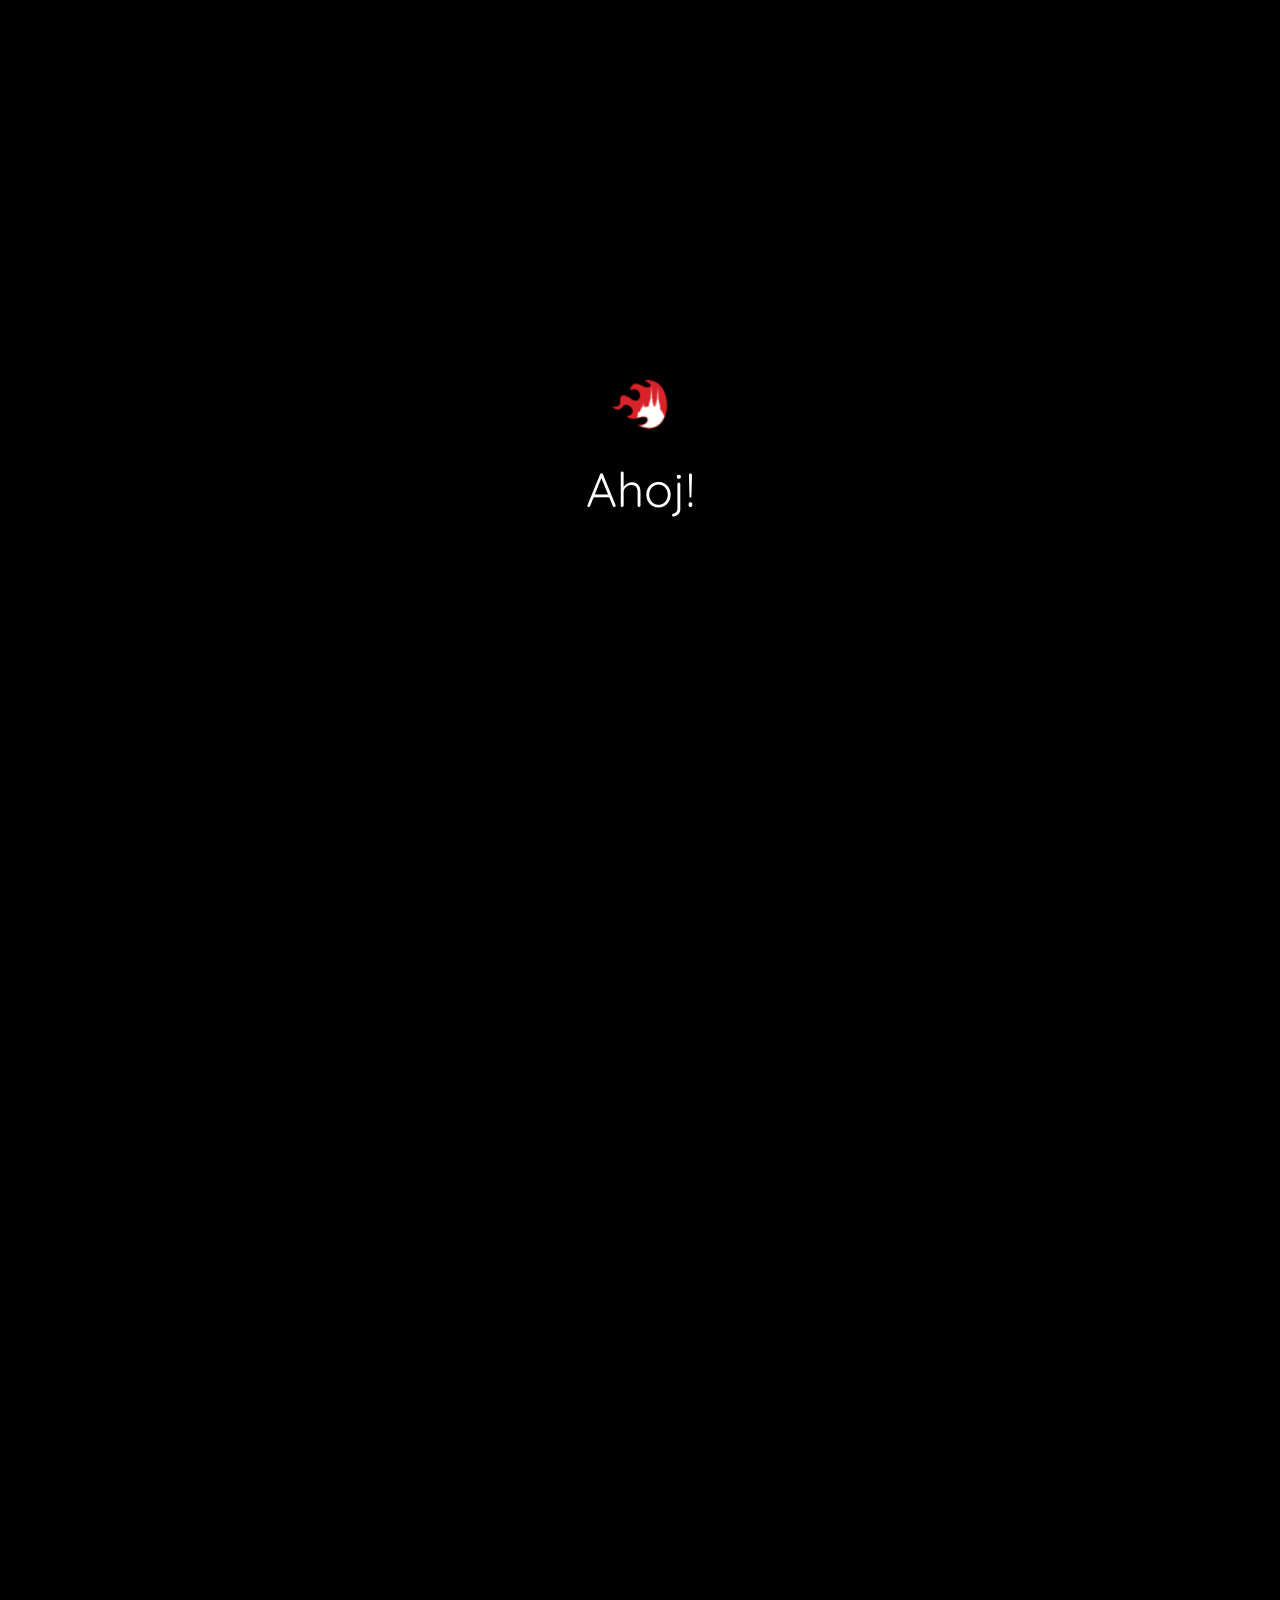
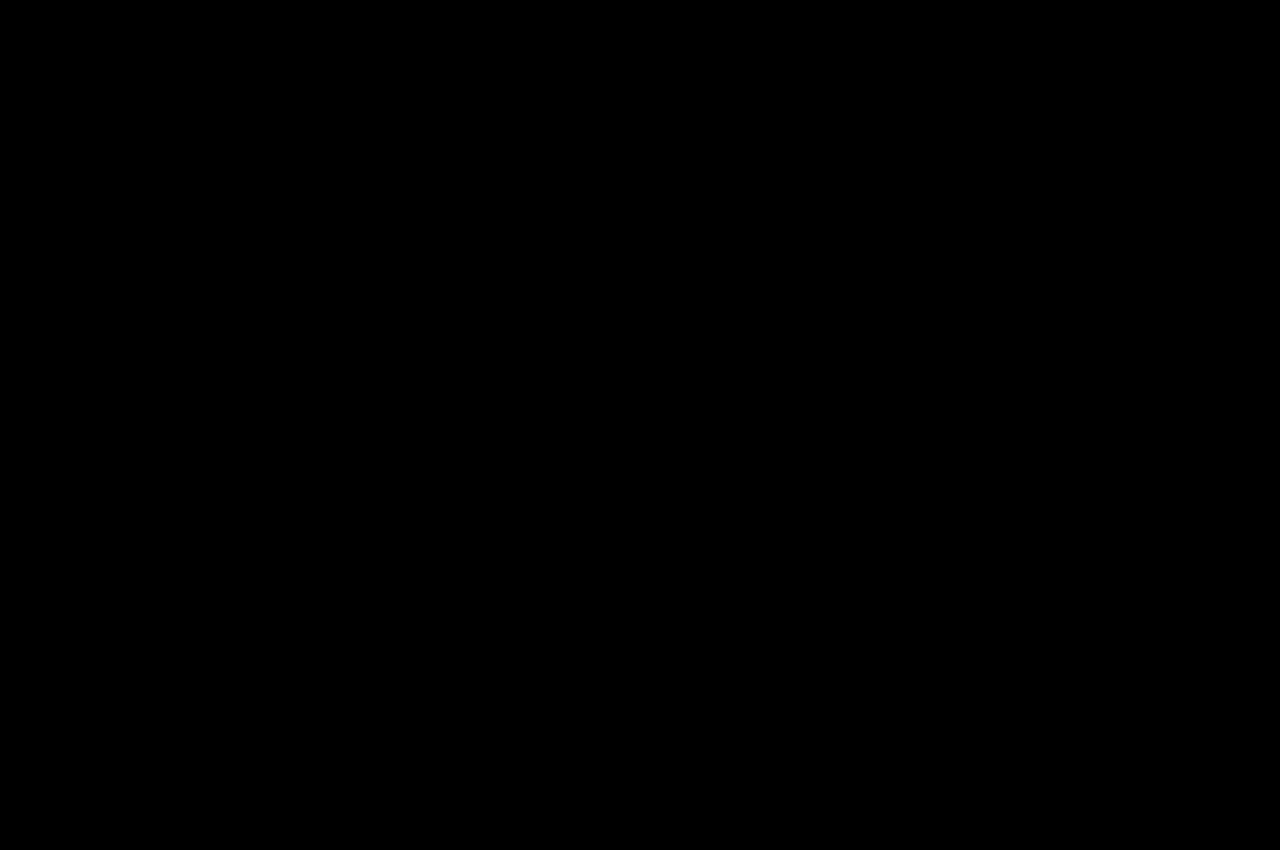
<file: index.html>
<!doctype html>
<html lang="en">
<head>
    <meta charset="utf-8" />
    <meta name="viewport" content="width=1024" />
    <meta name="apple-mobile-web-app-capable" content="yes" />
    <title>BarCamp 2017 | Web Front-End Workflow | by Michal Weiser @michal_weiser</title>

    <meta name="description" content="Presentation for BarCamp 2017" />
    <meta name="author" content="Michal Weiser" />

    <link href="https://fonts.googleapis.com/css?family=Quicksand" rel="stylesheet">
    <link href="http://fonts.googleapis.com/css?family=Open+Sans:regular,semibold,italic,italicsemibold|PT+Sans:400,700,400italic,700italic|PT+Serif:400,700,400italic,700italic" rel="stylesheet" />

    <link href="css/impress-demo.css" rel="stylesheet" />
    <link href="style.css" rel="stylesheet" />

    <link rel="shortcut icon" href="favicon.png" />
    <link rel="apple-touch-icon" href="apple-touch-icon.png" />
    <script src="raphael.min.js"></script>
    <script>
      window.invert = function invert() {
          // the css we are going to inject
          var css = 'html {-webkit-filter: invert(100%);' +
            '-moz-filter: invert(100%);' +
            '-o-filter: invert(100%);' +
            '-ms-filter: invert(100%); }',

            head = document.getElementsByTagName('head')[0],
            style = document.createElement('style');

          // a hack, so you can "invert back" clicking the bookmarklet again
          if (!window.counter) { window.counter = 1; } else {
          window.counter++;
            if (window.counter % 2 == 0) { var css = 'html {-webkit-filter: invert(0%); -moz-filter:    invert(0%); -o-filter: invert(0%); -ms-filter: invert(0%); }' }
          };

          style.type = 'text/css';
          if (style.styleSheet) {
            style.styleSheet.cssText = css;
          } else {
            style.appendChild(document.createTextNode(css));
          }

          //injecting the css to the head
          document.body.style.backgroundColor = "white";
          head.appendChild(style);
      }
    </script>
</head>
<body class="impress-not-supported">
<div class="fallback-message">
    <p>Your browser <b>doesn't support the features required</b> by impress.js, so you are presented with a simplified version of this presentation.</p>
    <p>For the best experience please use the latest <b>Chrome</b>, <b>Safari</b> or <b>Firefox</b> browser.</p>
</div>
<div id="impress">
    <div id="hello" class="step hello" data-x="-1100" data-y="-1500">
      <a href="http://www.barcampbrno.cz/" title="BarCamp Brno" target="_blank"><img alt="BarCamp Brno" src="img/barcamp.png" class="badge"></a>
      <h3>Ahoj!</h3>
    </div>
    <div id="link" class="step link" data-x="-1100" data-y="-2000">
      <a href="http://tiny.cc/web-workflows">tiny.cc/web-workflows</a>
    </div>
    <div id="hi" class="step hi" data-x="400" data-y="-1500">
        <a href="https://www.linkedin.com/in/michalweiser/" title="Michał Weiser" target="_blank"><img alt="Michał Weiser" src="img/me.png" class="badge big"></a>
        <h3>Michał <b>Weiser</b></h3>
        <nav class="twitter">
          <a href="https://twitter.com/michal_weiser">@michal_weiser</a><br>
          <a href="https://www.linkedin.com/in/michalweiser/"><small class="position">Interaction Design Engineer <br>NetSuite | Oracle</small></a>
        </nav>
    </div>

    <div id="timeline" class="step" data-x="2600" data-y="-1500" scale="4">
      <div id="canvas_container"></div>
      <script>
        var paper = new Raphael(document.getElementById('canvas_container'), 1000, 500);
        var linePosition = 450;
        function tickAt(where, size, text) {
          var line = paper.path( 'M' + where + ',' + (linePosition - size) + ' L' + where + ',' + linePosition );
          var text = paper.text(where, linePosition + 20, text);
          line.attr({
            'stroke': 'white',
            'stroke-width': 3
          });
          text.attr({
            'fill': 'white',
            'stroke-width': 0,
            'font-family': 'Arial',
            'font-size': 20
          });
          return line;
        }

        function badge(paper, where, fromLine, width, height, src, attr) {
          var badge = paper.image(src, where - (width/2), linePosition - fromLine - height, width, height);
          attr && badge.attr(attr);
          return badge;
        }

        badge(paper, 750, -1, 300, 200, 'img/messhalf.jpg');
        var line = paper.path( 'M50,' + linePosition + ' L900,' + linePosition );
        line.attr({
          'stroke': 'white',
          'stroke-width': 3
        });

        badge(paper, 50, 30, 40, 40, 'img/html.jpg', {
          href: 'https://en.wikipedia.org/wiki/HTML',
          target: '_blank',
          title: 'HTML'
        });
        tickAt(50, 20, '1993');
        badge(paper, 100, 30, 40, 40, 'img/js.png', {
          href: 'https://en.wikipedia.org/wiki/JavaScript',
          target: '_blank',
          title: 'JavaScript'
        });
        tickAt(100, 20, '1995');
        badge(paper, 150, 30, 40, 40, 'img/css.png', {
          href: 'https://en.wikipedia.org/wiki/Cascading_Style_Sheets',
          target: '_blank',
          title: 'CSS'
        });
        tickAt(150, 20, '1996');
        tickAt(450, 20, '2006');
        badge(paper, 450, 30, 40, 40, 'img/jquery.png', {
          href: 'https://jquery.com/',
          target: '_blank',
          title: 'jQuery'
        });
        tickAt(550, 20, '2009');
        badge(paper, 550, 30, 40, 40, 'img/nodejs.png', {
          href: 'https://nodejs.org/en/',
          target: '_blank',
          title: 'node.js'
        });
        tickAt(650, 20, '2011');
        badge(paper, 650, 30, 70, 30, 'img/npm.svg', {
          href: 'https://www.npmjs.com/',
          target: '_blank',
          title: 'npm'
        });

        tickAt(800, 20, '2015');
        badge(paper, 800, 30, 40, 40, 'img/react.png', {
          href: '',
          target: '_blank',
          title: 'React'
        });

        badge(paper, 890, 30, 40, 40, 'img/webassembly.png', {
          href: '',
          target: '_blank',
          title: 'WebAssembly'
        });
        tickAt(900, 200, 'now');
      </script>
    </div>

    <div id="historicalcode" class="step" data-x="1000" data-y="-2500" style="width: 580px;">
      <pre>
          <code class="code">
<span class="red">var</span> <span class="blue">form</span> = <span class="blue">document.forms[<span class="green">0</span>]</span>;
<span class="red">if</span> (<span class="blue">form.name.length</span> == <span class="green">0</span>) {
    <span class="red">alert</span>(<span class="green">'Please fill your name.'</span>);
    <span class="red">return</span> <span class="blue">false</span>;
}
          </code>
      </pre>
    </div>

    <div id="historical" class="step list" data-x="2800" data-y="-2500" style="width: 430px;">
      <h5>Historické knihovny</h5>
      <a href="https://jquery.com/" title="jQuery" target="_blank"><img alt="jQuery" src="img/jquery.png" class="badge small"></a>
      <a href="https://jqueryui.com/" title="jQuery UI" target="_blank"><img alt="jQuery UI" src="img/jqueryui.gif" class="badge small"></a>
      <a href="http://yuilibrary.com/" title="YUI" target="_blank"><img alt="YUI" src="img/yui.png" class="badge small"></a>
      <br>
      <a href="https://dojotoolkit.org/" title="dojo" target="_blank"><img alt="dojo" src="img/dojo.png" class="badge"></a>
      <a href="https://www.sencha.com/products/extjs/" title="Ext JS" target="_blank"><img alt="Ext JS" src="img/extjs.png" class="badge"></a>
      <a href="http://prototypejs.org/" title="prototype" target="_blank"><img alt="prototype" src="img/prototype.png" class="badge"></a>
      <br>
      <a href="http://mootools.net/" title="mootools" target="_blank"><img alt="mootools" src="img/mootools.png" class="badge"></a>
      <br>
      <a href="http://vanilla-js.com/" title="Vanilla JS" target="_blank"><img alt="Vanilla JS" src="img/vanilla.png" class="badge"></a>
    </div>

    <div id="historicalworkflow" class="step" data-x="4000" data-y="-2500" style="width: 580px;">
      <h5>Historická pipeline</h5>
      <a href="https://www.w3.org/TR/html4/" title="HTML4" target="_blank"><img alt="HTML4" src="img/html.jpg" class="badge small"></a>
      <img src="img/arrow.png" class="arrow">
      <a href="http://vanilla-js.com/" title="Vanilla.js" target="_blank"><img alt="Vanilla.js" src="img/vanilla.png" class="badge small"></a>
      <img src="img/arrow.png" class="arrow">
      <a href="http://yui.github.io/yuicompressor/" title="YUI Compressor" target="_blank"><img alt="YUI Compressor" src="img/yui.png" class="badge small"></a>
      <img src="img/arrow.png" class="arrow">
      <a href="https://en.wikipedia.org/wiki/Internet_Explorer_6" title="IE6" target="_blank"><img alt="IE6" src="img/ie6.png" class="badge small"></a>
    </div>

    <div id="timelineview" class="step" data-x="4000" data-y="-1520" data-z="20" scale="2">
      <ul class="needs">
        <li>uživatelsky přívětivá</li>
        <li>vždy trendy vzhled</li>
        <li>responsivní</li>
        <li>funguje na mobilních telefonech</li>
        <li>chová se jako nativní aplikace</li>
        <li>modulární</li>
        <li>dobře testovatelná</li>
        <li>jednoduchá na vývoj</li>
      </ul>
    </div>

    <div id="technologies" class="step" data-x="3700" data-y="-200" data-scale="2">
      <img src="img/hmm.png" alt="hmm" class="hmm">
    </div>

    <div id="managers" class="step list" data-x="3000" data-y="-500" style="width: 280px;">
      <h5>Správci balíčků</h5>
      <a href="https://www.npmjs.com/" title="npm" target="_blank"><img alt="npm" src="img/npm.svg" class="badge big"></a>
      <a href="https://yarnpkg.com/" title="Yarn" target="_blank"><img alt="Yarn" src="img/yarn.png" class="badge big"></a>
      <br>
      <a href="http://bower.io/" title="Bower" target="_blank"><img alt="Bower" src="img/bower.png" class="badge big"></a>
      <a href="http://jspm.io/" title="jspm" target="_blank"><img alt="jspm" src="img/jspm.svg" class="badge big"></a>
    </div>

    <div id="styleprocessors" class="step list" data-x="3000" data-y="0" style="width: 330px;">
      <h5>Style processory</h5>
      <a href="http://the-echoplex.net/csscrush/" title="CSS Crush" target="_blank"><img alt="CSS Crush" src="img/csscrush.svg" class="badge"></a>
      <a href="http://www.myth.io/" title="Myth" target="_blank"><img alt="Myth" src="img/myth.svg" class="badge"></a>
      <br>
      <a href="http://lesscss.org/" title="Less" target="_blank"><img alt="Less" src="img/less.png" class="badge big"></a>
      <br>
      <a href="http://sass-lang.com/" title="Sass" target="_blank"><img alt="Sass" src="img/sass.svg" class="badge big"></a>
      <a href="http://stylus-lang.com/" title="Stylus" target="_blank"><img alt="Stylus" src="img/stylus.png" class="badge big"></a>
      <br>
      <a href="https://github.com/postcss/postcss" title="PostCSS" target="_blank"><img alt="PostCSS" src="img/postcss.svg" class="badge"></a>
      <a href="https://github.com/postcss/autoprefixer" title="AutoPrefixer" target="_blank"><img alt="AutoPrefixer" src="img/autoprefixer.png" class="badge"></a>
      <br>
      <a href="https://modernizr.com/" title="Modernizr" target="_blank"><img alt="Modernizr" src="img/modernizr.png" class="badge"></a>
    </div>

    <div id="styleframeworks" class="step list" data-x="3300" data-y="0" style="width: 250px;">
      <h5>Frameworky pro styly</h5>
      <a href="http://getbootstrap.com/" title="Bootstrap" target="_blank"><img alt="Bootstrap" src="img/bootstrap.jpg" class="badge"></a>
      <a href="http://foundation.zurb.com/" title="Zubr Foundation" target="_blank"><img alt="Zubr Foundation" src="img/zubr-foundation.svg" class="badge"></a>
      <br>
      <a href="http://compass-style.org/" title="Compass" target="_blank"><img alt="Compass" src="img/compass.png" class="badge"></a>
      <a href="http://cardinalcss.com/" title="CardinalCSS" target="_blank"><img alt="CardinalCSS" src="img/cardinalcss.png" class="badge"></a>
      <br>
      <a href="http://cssreset.com/" title="CSS Reset" target="_blank"><img alt="CSS Reset" src="img/cssreset.gif" class="badge"></a>
    </div>

    <div id="modules" class="step list" data-x="3300" data-y="-400" style="width: 250px;">
      <h5>Správci modulů</h5>
      <a href="http://stealjs.com/" title="StealJS" target="_blank"><img alt="StealJS" src="img/stealjs.svg" class="badge small"></a>
      <a href="https://github.com/systemjs/systemjs" title="systemjs" target="_blank"><img alt="systemjs" src="img/systemjs.png" class="badge small"></a>
      <br>
      <a href="https://webpack.github.io/" title="webpack" target="_blank"><img alt="webpack" src="img/webpack.svg" class="badge big"></a>
      <a href="http://requirejs.org/" title="RequireJS" target="_blank"><img alt="RequireJS" src="img/requirejs.png" class="badge big"></a>
      <br>
      <a href="http://browserify.org/" title="browserify" target="_blank"><img alt="browserify" src="img/browserify.png" class="badge"></a>
      <a href="https://rollupjs.org/" title="rollup" target="_blank"><img alt="rollup" src="img/rollup.svg" class="badge"></a>
    </div>

    <div id="langext" class="step list" data-x="3600" data-y="-400" style="width: 280px;">
      <h5>Rozšíření jazyka</h5>
      <a href="https://www.dartlang.org/" title="Dart" target="_blank"><img alt="Dart" src="img/dart.png" class="badge"></a>
      <a href="http://coffeescript.org/" title="Coffee Script" target="_blank"><img alt="Coffee Script" src="img/coffeescript.png" class="badge"></a>
      <br>
      <a href="http://livescript.net/" title="LiveScript" target="_blank"><img alt="LiveScript" src="img/livescript.png" class="badge"></a>
      <br>
      <a href="https://www.typescriptlang.org/" title="TypeScript" target="_blank" target="_blank"><img alt="TypeScript" src="img/ts.png" class="badge"></a>
      <a href="https://facebook.github.io/react/docs/jsx-in-depth.html" title="JSX" target="_blank" target="_blank"><img alt="JSX" src="img/jsx.png" class="badge"></a>
      <a href="http://asmjs.org/" title="asm.js" target="_blank" target="_blank"><img alt="asm.js" src="img/asmjs.png" class="badge"></a>
      <br>
      <a href="https://es5.github.io/" title="ES5" target="_blank" target="_blank"><img alt="ES5" src="img/es5.png" class="badge"></a>
      <a href="https://nodejs.org/en/docs/es6/" title="ES6" target="_blank" target="_blank"><img alt="ES6" src="img/es6.jpg" class="badge"></a>
      <a href="http://www.2ality.com/2016/01/ecmascript-2016.html" title="ES7" target="_blank" target="_blank"><img alt="ES7" src="img/es7.png" class="badge"></a>
      <br>
      <a href="http://haxe.org/" title="Haxe" target="_blank" target="_blank"><img alt="Haxe" src="img/haxe.png" class="badge"></a>
      <a href="https://kotlinlang.org/" title="Kotlin" target="_blank" target="_blank"><img alt="Kotlin" src="img/kotlin.png" class="badge"></a>
      <a href="http://elm-lang.org/" title="Elm" target="_blank" target="_blank"><img alt="Elm" src="img/elm.png" class="badge"></a>
    </div>

    <div id="transpilers" class="step list" data-x="3600" data-y="100" style="width: 340px">
      <h5>Transpilery</h5>
      <a href="https://babeljs.io/" title="Babel" target="_blank"><img alt="Babel" src="img/babel.png" class="badge big"></a>
      <br>
      <a href="https://github.com/google/traceur-compiler" title="Traceur Compiler" target="_blank"><img alt="Traceur Compiler" src="img/traceur.svg" class="badge big"></a>
      <a href="https://developers.google.com/closure/compiler/" title="Closure Compiler" target="_blank"><img alt="Closure Compiler" src="img/closurecompiler.png" class="badge big"></a>
    </div>

    <div id="frameworks" class="step list" data-x="3950" data-y="0" style="width: 490px">
      <h5>Frameworky</h5>
      <a href="http://cycle.js.org/" title="Cycle.js" target="_blank"><img alt="Cycle.js" src="img/cyclejs.svg" class="badge"></a>
      <a href="https://vuejs.org/" title="Vue.js" target="_blank"><img alt="Vue.js" src="img/vuejs.png" class="badge"></a>
      <a href="http://aurelia.io/" title="aurelia.io" target="_blank"><img alt="aurelia.io" src="img/aurelia.png" class="badge"></a>
      <a href="http://riotjs.com/" title="riot" target="_blank"><img alt="riot" src="img/riot.png" class="badge"></a>
      <br>
      <a href="https://angularjs.org/" title="AngularJS" target="_blank"><img alt="AngularJS" src="img/angular.png" class="badge big"></a>
      <a href="https://facebook.github.io/react/" title="React" target="_blank"><img alt="React" src="img/react.png" class="badge big"></a>
      <a href="http://emberjs.com/" title="Ember.js" target="_blank"><img alt="Ember.js" src="img/ember.png" class="badge big"></a>
      <a href="https://github.com/reactjs/redux" title="Redux" target="_blank" target="_blank"><img alt="Redux" src="img/redux.png" class="badge big"></a>
      <br>
      <a href="http://backbonejs.org/" title="backbone.js" target="_blank"><img alt="backbone.js" src="img/backbone.svg" class="badge"></a>
      <a href="https://www.meteor.com/" title="meteor" target="_blank"><img alt="meteor" src="img/meteor.png" class="badge"></a>
      <a href="https://www.polymer-project.org/1.0/" title="polymer" target="_blank"><img alt="polymer" src="img/polymer.png" class="badge"></a>
      <a href="https://www.sencha.com/products/extjs/" title="Ext JS" target="_blank"><img alt="Ext JS" src="img/extjs.png" class="badge"></a>
      <br>
      <a href="https://canjs.com/" title="CanJS" target="_blank"><img alt="CanJS" src="img/canjs.png" class="badge small"></a>
      <a href="http://spine.github.io/" title="SpineJS" target="_blank"><img alt="SpineJS" src="img/spine.png" class="badge small"></a>
      <br>
      <a href="http://knockoutjs.com/" title="knockout" target="_blank"><img alt="knockout" src="img/knockout.png" class="badge small"></a>
    </div>

    <div id="latestframework" class="step list" data-x="3950" data-y="300" data-rotate-x="-30" style="width: 550px">
      <a id="latestframeworka" href="https://dayssincelastjavascriptframework.com/" target="_blank">nejnovější framework?</a>
    </div>

    <div id="platform" class="step list" data-x="3950" data-y="-500" style="width: 280px;">
      <h5>Platformy</h5>
      <a href="https://www.xamarin.com/" title="Xamarin" target="_blank"><img alt="Xamarin" src="img/xamarin.svg" class="badge"></a>
      <a href="https://cordova.apache.org/" title="Cordova" target="_blank"><img alt="Cordova" src="img/cordova.png" class="badge"></a>
      <a href="http://ionicframework.com/" title="ionic" target="_blank"><img alt="ionic" src="img/ionic.png" class="badge"></a>
      <br>
      <a href="https://facebook.github.io/react-native/" title="React Native" target="_blank"><img alt="React Native" src="img/reactnative.png" class="badge big"></a>
      <br>
      <a href="http://electron.atom.io/" title="Electron" target="_blank"><img alt="Electron" src="img/electron.png" class="badge"></a>
      <a href="https://www.nativescript.org/" title="NativeScript" target="_blank"><img alt="NativeScript" src="img/nativescript.jpeg" class="badge"></a>
    </div>

    <div id="libraries" class="step list" data-x="4250" data-y="-400" style="width: 260px;">
      <h5>Knihovny</h5>
      <a href="http://reactivex.io/" title="RxJS" target="_blank"><img alt="RxJS" src="img/rx.png" class="badge"></a>
      <a href="https://lodash.com/" title="lodash" target="_blank"><img alt="lodash" src="img/lodash.png" class="badge"></a>
      <a href="https://pouchdb.com/" title="PouchDB" target="_blank"><img alt="PouchDB" src="img/pouchdb.png" class="badge"></a>
      <br>
      <a href="http://dmitrybaranovskiy.github.io/raphael/" title="Raphael" target="_blank"><img alt="Raphael" src="img/raphaeljs.png" class="badge"></a>
      <a href="https://d3js.org/" title="D3" target="_blank"><img alt="D3" src="img/d3.svg" class="badge"></a>
      <a href="http://www.telerik.com/kendo-ui" title="Kendo UI" target="_blank"><img alt="Kendo UI" src="img/kendoui.png" class="badge"></a>
      <br>
      <a href="http://momentjs.com/" title="Moment" target="_blank"><img alt="Moment" src="img/moment.png" class="badge"></a>
      <a href="http://socket.io/" title="socket.io" target="_blank"><img alt="socket.io" src="img/socketio.gif" class="badge"></a>
      <br>
      <a href="http://www.babylonjs.com/" title="Babylon" target="_blank"><img alt="Babylon" src="img/babylon.svg" class="badge"></a>
    </div>

    <div id="checkers" class="step list" data-x="4330" data-y="80" style="width: 260px;">
      <h5>Kontroly</h5>
      <a href="http://jscs.info/" title="JSCS" target="_blank"><img alt="JSCS" src="img/jscs.png" class="badge big"></a>
      <a href="http://eslint.org/" title="ESLint" target="_blank"><img alt="ESLint" src="img/eslint.svg" class="badge big"></a>
      <br>
      <a href="http://jshint.com/" title="JSHint" target="_blank"><img alt="JSHint" src="img/jshint.png" class="badge"></a>
      <a href="https://palantir.github.io/tslint/" title="TSLint" target="_blank"><img alt="TSLint" src="img/tslint.png" class="badge small"></a>
      <br>
      <a href="http://www.jslint.com/" title="JSLint" target="_blank"><img alt="JSLint" src="img/jslint.png" class="badge small"></a>
      <a href="http://flowtype.org/" title="Flow" target="_blank" target="_blank"><img alt="Flow" src="img/flow.png" class="badge"></a>
    </div>

    <div id="testing" class="step list" data-x="4600" data-y="70" style="width: 350px;">
      <h5>Testovací nástroje</h5>
      <a href="http://phantomjs.org/" title="PhantomJS" target="_blank"><img alt="PhantomJS" src="img/phantomjs.png" class="badge"></a>
      <a href="https://karma-runner.github.io/0.13/index.html" title="Karma" target="_blank"><img alt="Karma JS" src="img/karma.png" class="badge"></a>
      <a href="http://docs.seleniumhq.org/" title="Selenium" target="_blank"><img alt="Selenium" src="img/selenium.png" class="badge"></a>
      <a href="https://www.browsersync.io/" title="BrowserSync" target="_blank"><img alt="BrowserSync" src="img/browsersync.png" class="badge"></a>
      <br>
      <a href="http://jasmine.github.io/" title="Jasmine" target="_blank"><img alt="Jasmine" src="img/jasmine.png" class="badge"></a>
      <a href="https://mochajs.org/" title="Mocha" target="_blank"><img alt="Mocha" src="img/mocha.png" class="badge"></a>
      <a href="http://chaijs.com/" title="Chai" target="_blank"><img alt="Chai" src="img/chai.png" class="badge"></a>
      <a href="http://angular.github.io/protractor/" title="Protractor" target="_blank"><img alt="Protractor" src="img/protractor.png" class="badge"></a>
      <br>
      <a href="https://facebook.github.io/jest/" title="Jest" target="_blank"><img alt="Jest" src="img/jest.png" class="badge"></a>
      <a href="http://sinonjs.org/" title="Sinon JS" target="_blank"><img alt="Sinon JS" src="img/sinonjs.png" class="badge"></a>
    </div>

    <div id="pipeline" class="step list" data-x="4450" data-y="-300" style="width: 200px;">
      <h5>Správci pipeline</h5>
      <a href="http://gruntjs.com/" title="Grunt" target="_blank"><img alt="Grunt" src="img/grunt.png" class="badge big"></a>
      <a href="http://gulpjs.com/" title="Gulp" target="_blank"><img alt="Gulp" src="img/gulp.png" class="badge big"></a>
      <br>
      <a href="https://www.npmjs.com/" title="npm" target="_blank"><img alt="npm" src="img/npm.svg" class="badge small"></a>
      <br>
      <a href="http://broccolijs.com/" title="Broccoli.js" target="_blank"><img alt="Broccoli.js" src="img/broccoli.png" class="badge"></a>
    </div>

    <div id="devhelp" class="step list" data-x="4650" data-y="-200" style="width: 220px;">
      <h5>Vývojové nástroje</h5>
      <a href="http://www.html5rocks.com/en/tutorials/developertools/sourcemaps/" title="Source Maps" target="_blank"><img alt="Source Maps" src="img/sourcemaps.png" class="badge"></a>
      <a href="http://livereload.com/" title="LiveReload" target="_blank"><img alt="LiveReload" src="img/livereload.png" class="badge"></a>
    </div>

    <div id="services" class="step list" data-x="4650" data-y="-520" style="width: 210px;">
      <h5>Servisy</h5>
      <a href="https://saucelabs.com/" title="SauceLabs" target="_blank"><img alt="SauceLabs" src="img/saucelabs.png" class="badge"></a>
      <br>
      <a href="https://www.rainforestqa.com/" title="Rainforest QA" target="_blank"><img alt="Rainforest QA" src="img/rainforest.png" class="badge"></a>
      <br>
      <a href="https://www.browserstack.com/" title="BrowserStack" target="_blank"><img alt="BrowserStack" src="img/browserstack.png" class="badge"></a>
      <a href="https://travis-ci.org/" title="Travis CI" target="_blank"><img alt="Travis CI" src="img/travis.png" class="badge"></a>
      <br>
      <a href="https://about.gitlab.com/" title="GitLab" target="_blank"><img alt="GitLab" src="img/gitlab.png" class="badge"></a>
      <a href="https://github.com/" title="GitHub" target="_blank"><img alt="GitHub" src="img/github.png" class="badge"></a>
    </div>

    <div id="webdevelopment" class="step" data-x="6000" data-y="-200">
      <img src="img/webdev.jpg">
      <img id="angry" class="angry">
    </div>

    <div id="scafolding" class="step list" data-x="7200" data-y="-200" style="width: 300px;">
      <h5>Scafolding</h5>
      <a href="http://yeoman.io/" title="Yeoman" target="_blank"><img alt="Yeoman" src="img/yeoman.png" class="badge big"></a>
      <a href="http://slushjs.github.io/" title="Slush" target="_blank"><img alt="Slush" src="img/slush.png" class="badge big"></a>
      <a href="https://github.com/search?l=JavaScript&o=desc&q=boilerplate&s=stars&type=Repositories" title="Boilerplate" target="_blank"><img alt="Boilerplate" src="img/boilerplate.png" class="badge"></a>
    </div>

    <div id="examplepipelinesboilerplate" class="step examplepipelines" data-x="8800" data-y="-200">
      <h5>PIPELINY</h5>
      <div class="react-redux-universal-hot-example">
        <a href="https://github.com/erikras/react-redux-universal-hot-example" class="pipeline" title="react-redux-universal-hot-example" target="_blank">react-redux-universal-hot-example:</a>
        <br>
        <a href="https://github.com/search?l=JavaScript&o=desc&q=boilerplate&s=stars&type=Repositories" title="Boilerplate" target="_blank"><img alt="Boilerplate" src="img/boilerplate.png" class="badge small"></a>
        <img src="img/arrow.png" class="arrow">
        <a href="https://www.npmjs.com/" title="npm" target="_blank"><img alt="npm" src="img/npm.svg" class="badge small"></a>
        <img src="img/arrow.png" class="arrow">
        <a href="https://facebook.github.io/react/" title="React" target="_blank"><img alt="React" src="img/react.png" class="badge small"></a>
        <a href="https://github.com/reactjs/redux" title="Redux" target="_blank" target="_blank"><img alt="Redux" src="img/redux.png" class="badge small"></a>
        <img src="img/arrow.png" class="arrow">
        <a href="http://www.2ality.com/2016/01/ecmascript-2016.html" title="ES7" target="_blank" target="_blank"><img alt="ES7" src="img/es7.png" class="badge small"></a>
        <a href="https://babeljs.io/" title="Babel" target="_blank"><img alt="Babel" src="img/babel.png" class="badge small"></a>
        <a href="https://webpack.github.io/" title="webpack" target="_blank"><img alt="webpack" src="img/webpack.svg" class="badge small"></a>
        <img src="img/arrow.png" class="arrow">
        <a href="http://eslint.org/" title="ESLint" target="_blank"><img alt="ESLint" src="img/eslint.svg" class="badge small"></a>
        <a href="https://mochajs.org/" title="Mocha" target="_blank"><img alt="Mocha" src="img/mocha.png" class="badge small"></a>
      </div>
      <div class="react-typescript-boilerplate">
        <a href="https://github.com/keokilee/react-typescript-boilerplate" class="pipeline" title="react-typescript-boilerplate" target="_blank">react-typescript-boilerplate:</a>
        <br>
        <a href="https://github.com/search?l=JavaScript&o=desc&q=boilerplate&s=stars&type=Repositories" title="Boilerplate" target="_blank"><img alt="Boilerplate" src="img/boilerplate.png" class="badge small"></a>
        <img src="img/arrow.png" class="arrow">
        <a href="https://www.npmjs.com/" title="npm" target="_blank"><img alt="npm" src="img/npm.svg" class="badge small"></a>
        <img src="img/arrow.png" class="arrow">
        <a href="https://www.typescriptlang.org/" title="TypeScript" target="_blank" target="_blank"><img alt="TypeScript" src="img/ts.png" class="badge small"></a>
        <a href="https://facebook.github.io/react/" title="React" target="_blank"><img alt="React" src="img/react.png" class="badge small"></a>
        <img src="img/arrow.png" class="arrow">
        <a href="https://babeljs.io/" title="Babel" target="_blank"><img alt="Babel" src="img/babel.png" class="badge small"></a>
        <a href="https://webpack.github.io/" title="webpack" target="_blank"><img alt="webpack" src="img/webpack.svg" class="badge small"></a>
        <img src="img/arrow.png" class="arrow">
        <a href="https://palantir.github.io/tslint/" title="TSLint" target="_blank"><img alt="TSLint" src="img/tslint.png" class="badge small"></a>
      </div>
    </div>

    <div id="examplepipelinesscafolding" class="step examplepipelines" data-x="10800" data-y="-200">
      <div class="react-gulp">
        <a href="https://github.com/randylien/generator-react-gulp-browserify" class="pipeline" title="generator-react-gulp-browserify" target="_blank">generator-react-gulp-browserify:</a>
        <br>
        <div class="packages">
          <a href="http://yeoman.io/" title="Yeoman" target="_blank"><img alt="Yeoman" src="img/yeoman.png" class="badge small"></a>
          <img src="img/arrow.png" class="arrow">
          <a href="https://www.npmjs.com/" title="npm" target="_blank"><img alt="npm" src="img/npm.svg" class="badge small"></a>
          <a href="http://bower.io/" title="Bower" target="_blank"><img alt="Bower" src="img/bower.png" class="badge small"></a>
          <img src="img/arrow.png" class="arrow">
        </div>
        <a href="http://coffeescript.org/" title="Coffee Script" target="_blank"><img alt="Coffee Script" src="img/coffeescript.png" class="badge small"></a>
        <a href="https://facebook.github.io/react/" title="React" target="_blank"><img alt="React" src="img/react.png" class="badge small"></a>
        <a href="https://jquery.com/" title="jQuery" target="_blank"><img alt="jQuery" src="img/jquery.png" class="badge small"></a>
        <div class="end">
          <img src="img/arrow.png" class="arrow"> ...
        </div>
        <br>
        <div class="styles">
          <a href="http://sass-lang.com/" title="Sass" target="_blank"><img alt="Sass" src="img/sass.svg" class="badge small"></a>
          <a href="http://compass-style.org/" title="Compass" target="_blank"><img alt="Compass" src="img/compass.png" class="badge small"></a>
          <a href="http://getbootstrap.com/" title="Bootstrap" target="_blank"><img alt="Bootstrap" src="img/bootstrap.jpg" class="badge small"></a>
        </div>
        <br>
        <br>
        <div>
          ... <img src="img/arrow.png" class="arrow">
          <a href="http://gulpjs.com/" title="Gulp" target="_blank"><img alt="Gulp" src="img/gulp.png" class="badge small"></a>
          <a href="http://browserify.org/" title="browserify" target="_blank"><img alt="browserify" src="img/browserify.png" class="badge small"></a>
          <img src="img/arrow.png" class="arrow">
          <a href="http://www.html5rocks.com/en/tutorials/developertools/sourcemaps/" title="Source Maps" target="_blank"><img alt="Source Maps" src="img/sourcemaps.png" class="badge small"></a>
          <a href="https://www.browsersync.io/" title="BrowserSync" target="_blank"><img alt="BrowserSync" src="img/browsersync.png" class="badge small"></a>
          <a href="https://modernizr.com/" title="Modernizr" target="_blank"><img alt="Modernizr" src="img/modernizr.png" class="badge small"></a>
          <img src="img/arrow.png" class="arrow">
          <a href="https://mochajs.org/" title="Mocha" target="_blank"><img alt="Mocha" src="img/mocha.png" class="badge small"></a>
          <a href="https://facebook.github.io/jest/" title="Jest" target="_blank"><img alt="Jest" src="img/jest.png" class="badge small"></a>
          <img src="img/arrow.png" class="arrow">
          <a href="https://travis-ci.org/" title="Travis CI" target="_blank"><img alt="Travis CI" src="img/travis.png" class="badge small"></a>
        </div>
      </div>
      <div class="slush-meanjs">
        <a href="https://www.npmjs.com/package/slush-meanjs" class="pipeline" title="slush-meanjs" target="_blank">slush-meanjs:</a>
        <br>
        <div class="packages">
          <a href="http://slushjs.github.io/" title="Slush" target="_blank"><img alt="Slush" src="img/slush.png" class="badge small"></a>
          <img src="img/arrow.png" class="arrow">
          <a href="https://www.npmjs.com/" title="npm" target="_blank"><img alt="npm" src="img/npm.svg" class="badge small"></a>
          <a href="http://bower.io/" title="Bower" target="_blank"><img alt="Bower" src="img/bower.png" class="badge small"></a>
          <img src="img/arrow.png" class="arrow">
        </div>
        <div class="lang">
          <a href="https://angularjs.org/" title="AngularJS" target="_blank"><img alt="AngularJS" src="img/angular.png" class="badge small"></a>
          <a href="https://lodash.com/" title="lodash" target="_blank"><img alt="lodash" src="img/lodash.png" class="badge small"></a>
        </div>
        <div class="endarrow">
          <img src="img/arrow.png" class="arrow"> ...
        </div>
        <br>
        <div class="styles">
          <a href="http://lesscss.org/" title="Less" target="_blank"><img alt="Less" src="img/less.png" class="badge small"></a>
          <a href="http://sass-lang.com/" title="Sass" target="_blank"><img alt="Sass" src="img/sass.svg" class="badge small"></a>
          <a href="https://github.com/postcss/postcss" title="PostCSS" target="_blank"><img alt="PostCSS" src="img/postcss.svg" class="badge small"></a>
          <a href="https://github.com/postcss/autoprefixer" title="AutoPrefixer" target="_blank"><img alt="AutoPrefixer" src="img/autoprefixer.png" class="badge small"></a>
          <br>
        </div>
        <br>
        <br>
        <div>
          ... <img src="img/arrow.png" class="arrow">
          <a href="http://gulpjs.com/" title="Gulp" target="_blank"><img alt="Gulp" src="img/gulp.png" class="badge small"></a>
          <a href="http://gruntjs.com/" title="Grunt" target="_blank"><img alt="Grunt" src="img/grunt.png" class="badge small"></a>
          <img src="img/arrow.png" class="arrow">
          <a href="http://www.html5rocks.com/en/tutorials/developertools/sourcemaps/" title="Source Maps" target="_blank"><img alt="Source Maps" src="img/sourcemaps.png" class="badge small"></a>
          <a href="http://livereload.com/" title="LiveReload" target="_blank"><img alt="LiveReload" src="img/livereload.png" class="badge small"></a>
          <img src="img/arrow.png" class="arrow">
          <a href="https://mochajs.org/" title="Mocha" target="_blank"><img alt="Mocha" src="img/mocha.png" class="badge small"></a>
          <a href="http://jasmine.github.io/" title="Jasmine" target="_blank"><img alt="Jasmine" src="img/jasmine.png" class="badge small"></a>
          <a href="http://phantomjs.org/" title="PhantomJS" target="_blank"><img alt="PhantomJS" src="img/phantomjs.png" class="badge small"></a>
          <a href="https://karma-runner.github.io/0.13/index.html" title="Karma" target="_blank"><img alt="Karma JS" src="img/karma.png" class="badge small"></a>
          <a href="http://angular.github.io/protractor/" title="Protractor" target="_blank"><img alt="Protractor" src="img/protractor.png" class="badge small"></a>
          <a href="http://eslint.org/" title="ESLint" target="_blank"><img alt="ESLint" src="img/eslint.svg" class="badge small"></a>
          <img src="img/arrow.png" class="arrow">
          <a href="https://travis-ci.org/" title="Travis CI" target="_blank"><img alt="Travis CI" src="img/travis.png" class="badge small"></a>
        </div>
      </div>
    </div>

    <div id="what" class="step what list" data-x="12400" data-y="-200">
      <img src="img/what.jpg" class="what">
    </div>

    <div id="libraries-small" class="step libraries list" data-x="14400" data-y="-200">
      <h1>Malý projekt</h1>
      <a href="http://vanilla-js.com/" title="Vanilla JS" target="_blank"><img alt="Vanilla JS" src="img/vanilla.png" class="badge"></a>
      <a href="http://lesscss.org/" title="Less" target="_blank"><img alt="Less" src="img/less.png" class="badge"></a>
      <br>
      <a href="http://bower.io/" title="Bower" target="_blank"><img alt="Bower" src="img/bower.png" class="badge big"></a>
      <br>
      <a href="https://jquery.com/" title="jQuery" target="_blank"><img alt="jQuery" src="img/jquery.png" class="badge big"></a>
      <a href="https://lodash.com/" title="lodash" target="_blank"><img alt="lodash" src="img/lodash.png" class="badge"></a>
    </div>

    <div id="libraries-medium" class="step libraries list" data-x="16400" data-y="-200">
      <h1>Aplikace</h1>
      <a href="https://yarnpkg.com/" title="Yarn" target="_blank"><img alt="Yarn" src="img/yarn.png" class="badge"></a>
      <br>
      <a href="https://angularjs.org/" title="AngularJS" target="_blank"><img alt="AngularJS" src="img/angular.png" class="badge"></a>
      <a href="https://facebook.github.io/react/" title="React" target="_blank"><img alt="React" src="img/react.png" class="badge"></a>
      <a href="http://emberjs.com/" title="Ember.js" target="_blank"><img alt="Ember.js" src="img/ember.png" class="badge"></a>
      <br>
      <a href="https://github.com/reactjs/redux" title="Redux" target="_blank" target="_blank"><img alt="Redux" src="img/redux.png" class="badge"></a>
      <a href="https://mobx.js.org/" title="MobX" target="_blank" target="_blank"><img alt="MobX" src="img/mobx.png" class="badge"></a>
      <a href="http://reactivex.io/" title="RxJS" target="_blank"><img alt="RxJS" src="img/rx.png" class="badge"></a>
      <br>
      <a href="http://sass-lang.com/" title="Sass" target="_blank"><img alt="Sass" src="img/sass.svg" class="badge"></a>
      <a href="https://webpack.github.io/" title="webpack" target="_blank"><img alt="webpack" src="img/webpack.svg" class="badge"></a>
    </div>

    <div id="libraries-enterprise" class="step libraries list" data-x="18400" data-y="-200">
      <h1>Enterprise aplikace</h1>
      <a href="http://vanilla-js.com/" title="Vanilla JS" target="_blank"><img alt="Vanilla JS" src="img/vanilla.png" class="badge big"></a>
      <a href="http://sass-lang.com/" title="Sass" target="_blank"><img alt="Sass" src="img/sass.svg" class="badge big"></a>
      <br>
      <a href="http://reactivex.io/" title="RxJS" target="_blank"><img alt="RxJS" src="img/rx.png" class="badge big"></a>
      <br>
      <a href="https://yarnpkg.com/" title="Yarn" target="_blank"><img alt="Yarn" src="img/yarn.png" class="badge big"></a>
      <a href="https://webpack.github.io/" title="webpack" target="_blank"><img alt="webpack" src="img/webpack.svg" class="badge big"></a>
    </div>

    <div id="thankyou" class="step thankyou" data-x="20400" data-y="-200">
      <h1>DÍKY</h1>
    </div>
</div>
<script src="js/impress.js"></script>
<script>impress().init();</script>
</body>
<script>
document.addEventListener("keydown", function(e) {
  if (e.keyCode === 13) {
    toggleFullScreen();
  }
}, false);

document.addEventListener('impress:stepenter', function(e){
  if (e.target.getAttribute('id') === 'technologies') {
    [].forEach.call(
      document.querySelectorAll('.step.list'),
      function (step) {
        step.classList.add('highlight');
      }
    );
  }

  if (e.target.getAttribute('id') === 'webdevelopment') {
    window.setTimeout(function () {
      document.getElementById('angry').setAttribute('src', 'img/angry.gif');
    }, 1500);
  }
});

document.addEventListener('impress:stepleave', function(e){
  if (e.target.getAttribute('id') === 'technologies') {
    [].forEach.call(
      document.querySelectorAll('.step.list.highlight'),
      function (step) {
        step.classList.remove('highlight');
      }
    );
  }

  if (e.target.getAttribute('id') === 'webdevelopment') {
    document.getElementById('angry').setAttribute('src', '');
  }
});

function toggleFullScreen() {
  if (!document.fullscreenElement &&    // alternative standard method
      !document.mozFullScreenElement && !document.webkitFullscreenElement && !document.msFullscreenElement ) {  // current working methods
    if (document.documentElement.requestFullscreen) {
      document.documentElement.requestFullscreen();
    } else if (document.documentElement.msRequestFullscreen) {
      document.documentElement.msRequestFullscreen();
    } else if (document.documentElement.mozRequestFullScreen) {
      document.documentElement.mozRequestFullScreen();
    } else if (document.documentElement.webkitRequestFullscreen) {
      document.documentElement.webkitRequestFullscreen(Element.ALLOW_KEYBOARD_INPUT);
    }
  } else {
    if (document.exitFullscreen) {
      document.exitFullscreen();
    } else if (document.msExitFullscreen) {
      document.msExitFullscreen();
    } else if (document.mozCancelFullScreen) {
      document.mozCancelFullScreen();
    } else if (document.webkitExitFullscreen) {
      document.webkitExitFullscreen();
    }
  }
}
</script>
</html>
</file>
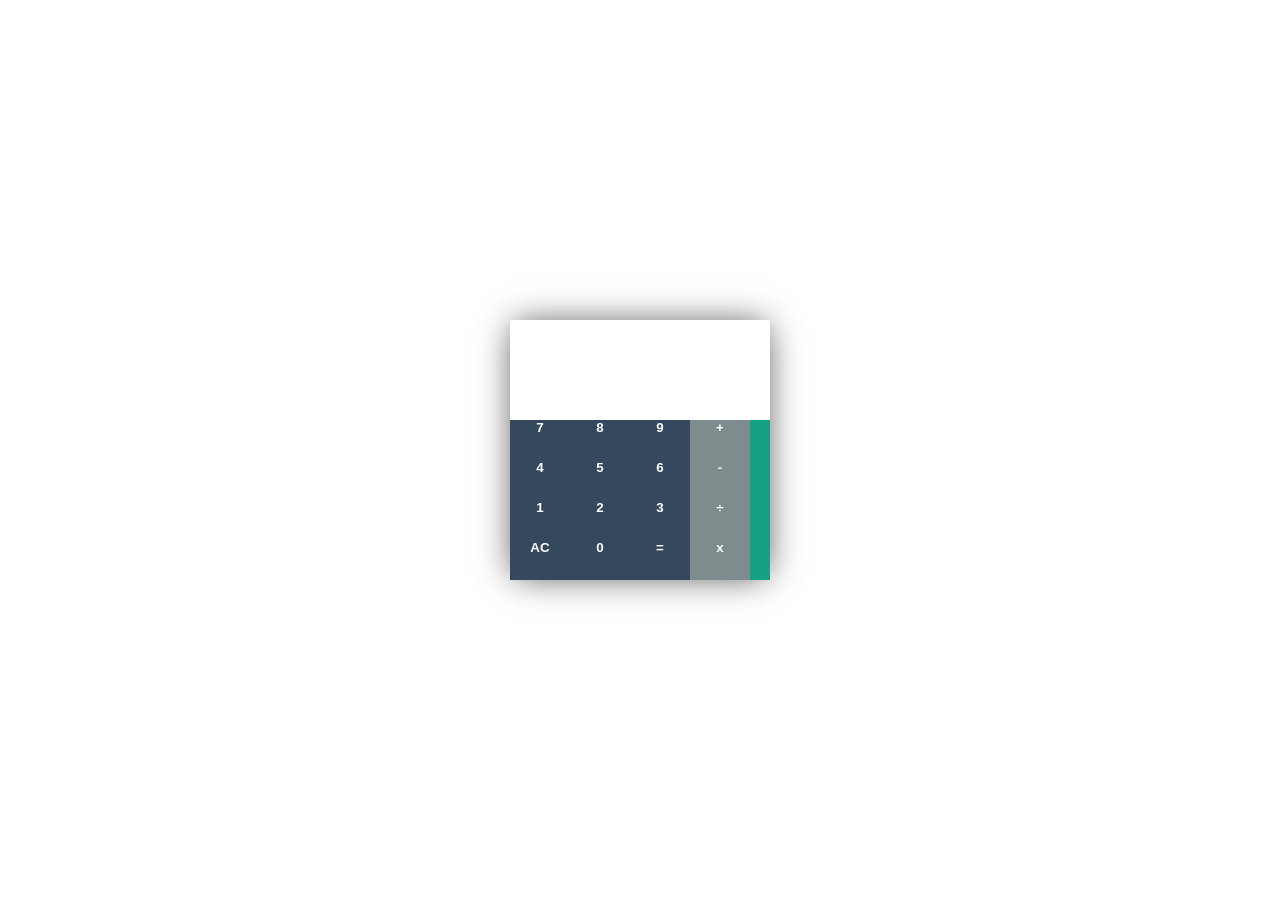
<file: calc_pure.html>
<!doctype html>
<html lang="en">
<head>
    <meta charset="utf-8" />
    <title>Calc</title>
    <meta name="author" content="Michal Weiser" />

    <link rel="shortcut icon" href="favicon.png" />
    <link href="calc.css" rel="stylesheet" />
</head>
<body>
  <div class="calc">
    <div class="display">
      <input id="display" type="text"></input>
    </div>
    <div class="pad">
      <div class="numbers">
        <button onclick="number(this);">7</button>
        <button onclick="number(this);">4</button>
        <button onclick="number(this);">1</button>
        <button onclick="ac();">AC</button>
      </div>
      <div class="numbers">
        <button onclick="number(this);">8</button>
        <button onclick="number(this);">5</button>
        <button onclick="number(this);">2</button>
        <button onclick="number(this);">0</button>
      </div>
      <div class="numbers">
        <button onclick="number(this);">9</button>
        <button onclick="number(this);">6</button>
        <button onclick="number(this);">3</button>
        <button onclick="calculate();">=</button>
      </div>
      <div class="operations">
        <button onclick="operation(this);">+</button>
        <button onclick="operation(this);">-</button>
        <button onclick="operation(this);">÷</button>
        <button onclick="operation(this);">x</button>
      </div>
    </div>
  </div>
  <script>
    var display = window.document.getElementById('display');
    var emptyFunction = function () {};
    var operationFunction = emptyFunction;
    //var a = null, b = null;
    var slot = {
      a: null,
      b: null
    };

    var operations = {
      '+': function (a,b) {
        return a + b;
      },
      '-': function (a,b) {
        return a - b;
      },
      'x': function (a,b) {
        return a * b;
      },
      '÷': function (a,b) {
        return a / b;
      }
    };

    function assing(slotPointer, number) {
      if (slot[slotPointer] === null) {
        slot[slotPointer] = number;
      } else {
        slot[slotPointer] = slot[slotPointer].toString() + number;
      }
      display.value = slot[slotPointer];
    }

    function number(value) {
      var number = parseInt(value.innerHTML);
      if (operationFunction === emptyFunction) {
        assing('a', number)
      } else {
        assing('b', number)
      }
    }

    function ac() {
      reset();
      display.value = '';
    }

    function reset() {
      slot.a = null;
      slot.b = null;
      operationFunction = emptyFunction;
    }

    function calculate() {
      if (slot.b !== null && operationFunction !== emptyFunction) {
        var result = operationFunction(slot.a, slot.b);
        reset();
        display.value = result;
      }
    }

    function operation(value) {
      operationFunction = operations[value.innerHTML];
    }
  </script>
</body>
</html>
</file>
<file: css/impress-demo.css>
/**
 * This is a stylesheet for a demo presentation for impress.js
 *
 * It is not meant to be a part of impress.js and is not required by impress.js.
 * I expect that anyone creating a presentation for impress.js would create their own
 * set of styles.
 */


/* http://meyerweb.com/eric/tools/css/reset/
   v2.0 | 20110126
   License: none (public domain)
*/

html, body, div, span, applet, object, iframe,
h1, h2, h3, h4, h5, h6, p, blockquote, pre,
a, abbr, acronym, address, big, cite, code,
del, dfn, em, img, ins, kbd, q, s, samp,
small, strike, strong, sub, sup, tt, var,
b, u, i, center,
dl, dt, dd, ol, ul, li,
fieldset, form, label, legend,
table, caption, tbody, tfoot, thead, tr, th, td,
article, aside, canvas, details, embed,
figure, figcaption, footer, header, hgroup,
menu, nav, output, ruby, section, summary,
time, mark, audio, video {
    margin: 0;
    padding: 0;
    border: 0;
    font-size: 100%;
    font: inherit;
    vertical-align: baseline;
}

/* HTML5 display-role reset for older browsers */
article, aside, details, figcaption, figure,
footer, header, hgroup, menu, nav, section {
    display: block;
}
body {
    line-height: 1;
}
ol, ul {
    list-style: none;
}
blockquote, q {
    quotes: none;
}
blockquote:before, blockquote:after,
q:before, q:after {
    content: '';
    content: none;
}

table {
    border-collapse: collapse;
    border-spacing: 0;
}


body {
    /*font-family: Arial, sans-serif;*/
    font-family: 'Quicksand', sans-serif;

    min-height: 740px;

    /* background: rgb(215, 215, 215);
    background: -webkit-gradient(radial, 50% 50%, 0, 50% 50%, 500, from(rgb(240, 240, 240)), to(rgb(190, 190, 190)));
    background: -webkit-radial-gradient(rgb(240, 240, 240), rgb(190, 190, 190));
    background:    -moz-radial-gradient(rgb(240, 240, 240), rgb(190, 190, 190));
    background:      -o-radial-gradient(rgb(240, 240, 240), rgb(190, 190, 190));
    background:         radial-gradient(rgb(240, 240, 240), rgb(190, 190, 190));
     */
    background: black;
    color: white;
    -webkit-font-smoothing: antialiased;
}

b, strong { font-weight: bold }
i, em { font-style: italic}

a {
    color: inherit;
    text-decoration: none;
    padding: 0 0.1em;
    text-shadow: -1px -1px 2px rgba(100,100,100,0.9);
    border-radius: 0.2em;

    -webkit-transition: 0.5s;
    -moz-transition:    0.5s;
    -ms-transition:     0.5s;
    -o-transition:      0.5s;
    transition:         0.5s;
}

a:hover {
    text-shadow: -1px -1px 2px rgba(100,100,100,0.5);
}

h5 {
  font-size: 20px;
  text-transform: uppercase;
  margin-bottom: 15px;
  color: turquoise;
}

/* enable clicking on elements 'hiding' behind body in 3D */
body     { pointer-events: none; }
#impress { pointer-events: auto; }

/* COMMON STEP STYLES */

.step {
    width: 900px;

    -webkit-box-sizing: border-box;
    -moz-box-sizing:    border-box;
    -ms-box-sizing:     border-box;
    -o-box-sizing:      border-box;
    box-sizing:         border-box;

    /*font-family: Arial, serif;*/
    font-family: 'Quicksand', sans-serif;

    font-size: 48px;
    line-height: 1.5;
}

.step {
    -webkit-transition: opacity 1s;
    -moz-transition:    opacity 1s;
    -ms-transition:     opacity 1s;
    -o-transition:      opacity 1s;
    transition:         opacity 1s;
}

/* fade out inactive slides */
.step:not(.active) {
    opacity: 0.3;
}

/* STEP SPECIFIC STYLES */

/* hint on the first slide */

.hint {
    position: fixed;
    left: 0;
    right: 0;
    bottom: 200px;

    background: rgba(0,0,0,0.5);
    color: #EEE;
    text-align: center;

    font-size: 50px;
    padding: 20px;

    z-index: 100;

    opacity: 0;

    -webkit-transform: translateY(400px);
    -moz-transform:    translateY(400px);
    -ms-transform:     translateY(400px);
    -o-transform:      translateY(400px);
    transform:         translateY(400px);

    -webkit-transition: opacity 1s, -webkit-transform 0.5s 1s;
    -moz-transition:    opacity 1s,    -moz-transform 0.5s 1s;
    -ms-transition:     opacity 1s,     -ms-transform 0.5s 1s;
    -o-transition:      opacity 1s,      -o-transform 0.5s 1s;
    transition:         opacity 1s,         transform 0.5s 1s;
}

.impress-on-bored .hint {
    opacity: 1;

    -webkit-transition: opacity 1s 5s, -webkit-transform 0.5s;
    -moz-transition:    opacity 1s 5s,    -moz-transform 0.5s;
    -ms-transition:     opacity 1s 5s,     -ms-transform 0.5s;
    -o-transition:      opacity 1s 5s,      -o-transform 0.5s;
    transition:         opacity 1s 5s,         transform 0.5s;

    -webkit-transform: translateY(0px);
    -moz-transform:    translateY(0px);
    -ms-transform:     translateY(0px);
    -o-transform:      translateY(0px);
    transform:         translateY(0px);
}

/* impress.js title */

#title {
    padding: 0;
}

#title .try {
    font-size: 64px;
    position: absolute;
    top: -0.5em;
    left: 1.5em;

    -webkit-transform: translateZ(20px);
    -moz-transform:    translateZ(20px);
    -ms-transform:     translateZ(20px);
    -o-transform:      translateZ(20px);
    transform:         translateZ(20px);
}

#title h1 {
    font-size: 190px;

    -webkit-transform: translateZ(50px);
    -moz-transform:    translateZ(50px);
    -ms-transform:     translateZ(50px);
    -o-transform:      translateZ(50px);
    transform:         translateZ(50px);
}

#title .footnote {
    font-size: 32px;
}

/* big thoughts */

#big {
    width: 600px;
    text-align: center;
    font-size: 60px;
    line-height: 1;
}

#big b {
    display: block;
    font-size: 250px;
    line-height: 250px;
}

#big .thoughts {
    font-size: 90px;
    line-height: 150px;
}

/* tiny ideas */

#tiny {
    width: 500px;
    text-align: center;
}

#ing {
    width: 500px;
}

#ing b {
    display: inline-block;
    -webkit-transition: 0.5s;
    -moz-transition:    0.5s;
    -ms-transition:     0.5s;
    -o-transition:      0.5s;
    transition:         0.5s;
}

#ing.present .positioning {
    -webkit-transform: translateY(-10px);
    -moz-transform:    translateY(-10px);
    -ms-transform:     translateY(-10px);
    -o-transform:      translateY(-10px);
    transform:         translateY(-10px);
}

#ing.present .rotating {
    -webkit-transform: rotate(-10deg);
    -moz-transform:    rotate(-10deg);
    -ms-transform:     rotate(-10deg);
    -o-transform:      rotate(-10deg);
    transform:         rotate(-10deg);

    -webkit-transition-delay: 0.25s;
    -moz-transition-delay:    0.25s;
    -ms-transition-delay:     0.25s;
    -o-transition-delay:      0.25s;
    transition-delay:         0.25s;
}

#ing.present .scaling {
    -webkit-transform: scale(0.7);
    -moz-transform:    scale(0.7);
    -ms-transform:     scale(0.7);
    -o-transform:      scale(0.7);
    transform:         scale(0.7);

    -webkit-transition-delay: 0.5s;
    -moz-transition-delay:    0.5s;
    -ms-transition-delay:     0.5s;
    -o-transition-delay:      0.5s;
    transition-delay:         0.5s;
}

/* imagination */

#imagination {
    width: 600px;
}

#imagination .imagination {
    font-size: 78px;
}

/* use the source, Luke */

#source {
    width: 700px;
    padding-bottom: 300px;

    /* Yoda Icon :: Pixel Art from Star Wars http://www.pixeljoint.com/pixelart/1423.htm */
    background-image: url([data-uri]);
    background-position: bottom right;
    background-repeat: no-repeat;
}

#source q {
    font-size: 60px;
}

/* it's in 3D */

#its-in-3d p {
    -webkit-transform-style: preserve-3d;
    -moz-transform-style:    preserve-3d; /* Y U need this Firefox?! */
    -ms-transform-style:     preserve-3d;
    -o-transform-style:      preserve-3d;
    transform-style:         preserve-3d;
}

#its-in-3d span,
#its-in-3d b {
    display: inline-block;
    -webkit-transform: translateZ(40px);
    -moz-transform:    translateZ(40px);
    -ms-transform:     translateZ(40px);
    -o-transform:      translateZ(40px);
     transform:        translateZ(40px);

    -webkit-transition: 0.5s;
    -moz-transition:    0.5s;
    -ms-transition:     0.5s;
    -o-transition:      0.5s;
    transition:         0.5s;
}

#its-in-3d .have {
    -webkit-transform: translateZ(-40px);
    -moz-transform:    translateZ(-40px);
    -ms-transform:     translateZ(-40px);
    -o-transform:      translateZ(-40px);
    transform:         translateZ(-40px);
}

#its-in-3d .you {
    -webkit-transform: translateZ(20px);
    -moz-transform:    translateZ(20px);
    -ms-transform:     translateZ(20px);
    -o-transform:      translateZ(20px);
    transform:         translateZ(20px);
}

#its-in-3d .noticed {
    -webkit-transform: translateZ(-40px);
    -moz-transform:    translateZ(-40px);
    -ms-transform:     translateZ(-40px);
    -o-transform:      translateZ(-40px);
    transform:         translateZ(-40px);
}

#its-in-3d .its {
    -webkit-transform: translateZ(60px);
    -moz-transform:    translateZ(60px);
    -ms-transform:     translateZ(60px);
    -o-transform:      translateZ(60px);
    transform:         translateZ(60px);
}

#its-in-3d .in {
    -webkit-transform: translateZ(-10px);
    -moz-transform:    translateZ(-10px);
    -ms-transform:     translateZ(-10px);
    -o-transform:      translateZ(-10px);
    transform:         translateZ(-10px);
}

#its-in-3d .footnote {
    font-size: 32px;

    -webkit-transform: translateZ(-10px);
    -moz-transform:    translateZ(-10px);
    -ms-transform:     translateZ(-10px);
    -o-transform:      translateZ(-10px);
    transform:         translateZ(-10px);
}

#its-in-3d.present span,
#its-in-3d.present b {
    -webkit-transform: translateZ(0px);
    -moz-transform:    translateZ(0px);
    -ms-transform:     translateZ(0px);
    -o-transform:      translateZ(0px);
    transform:         translateZ(0px);
}

/* overview step */

#overview {
    z-index: -1;
    padding: 0;
}

/* on overview step everything is visible */

.impress-on-overview .step {
    opacity: 1;
    cursor: pointer;
}

/*
 * SLIDE STEP STYLES
 *
 * inspired by: http://html5slides.googlecode.com/svn/trunk/styles.css
 *
 * ;)
 */

.slide {
    display: block;

    width: 900px;
    height: 700px;

    padding: 40px 60px;

    border-radius: 10px;

    background-color: white;

    box-shadow: 0 2px 6px rgba(0, 0, 0, .1);
    border: 1px solid rgba(0, 0, 0, .3);

    /*font-family: 'Open Sans', Arial, sans-serif;*/
    font-family: 'Quicksand', sans-serif;

    color: rgb(102, 102, 102);
    text-shadow: 0 2px 2px rgba(0, 0, 0, .1);

    font-size: 30px;
    line-height: 36px;

    letter-spacing: -1px;
}

.intro {
    display: block;

    width: 1400px;
    height: 800px;

    background-color: white;

    box-shadow: 0 2px 6px rgba(0, 0, 0, .1);
    border: 1px solid rgba(0, 0, 0, .3);

    /*font-family: Arial, sans-serif;*/
    font-family: 'Quicksand', sans-serif;

    color: rgb(102, 102, 102);
    text-shadow: 0 2px 2px rgba(0, 0, 0, .1);

    font-size: 30px;
    line-height: 36px;

    letter-spacing: -1px;
}

.slide q {
    display: block;
    font-size: 50px;
    line-height: 72px;

    margin-top: 100px;
}

.slide q strong {
    white-space: nowrap;
}


/* IMPRESS NOT SUPPORTED STYLES */

.fallback-message {
    font-family: sans-serif;
    line-height: 1.3;

    display: none;
    width: 780px;
    padding: 10px 10px 0;
    margin: 20px auto;

    border-radius: 10px;
    border: 1px solid #E4C652;
    background: #EEDC94;
}

.fallback-message p {
    margin-bottom: 10px;
}

.impress-disabled .step,
.impress-not-supported .step {
    position: relative;
    opacity: 1;
    margin: 20px auto;
}

.impress-not-supported .fallback-message {
    display: block;
}
</file>
<file: style.css>
.intro {
    background: url(background.png);
    background-position: left center;
    background-repeat: no-repeat;
    background-size: cover;
    color: white;
}

.intro header {
  position: absolute;
  top: 50%;
  margin-left: 14vh;
}

.intro header h1 {
    color: white;
    font-size: 10vmin;
    line-height: 10vmin;
    text-transform: uppercase;
    text-align: left;
}

.intro header h2 {
    color: white;
    font-size: 3vmin;
}

.intro footer {
    position: absolute;
    bottom: 0;
    left: 0;
    width: 100%;
    height: 10%;
    background-color: black;
    background-image: url(disc.png);
    background-position: 95% 50%;
    background-repeat: no-repeat;
    background-size: 15%;
    border-top: 3px solid white;
}

.hi, .thankyou, .link {
  text-align: center;
}

.hi h1,
.thankyou h1 {
    font-size: 15vmin;
    font-weight: 800;
}

.hi .twitter {
    font-size: initial;
    line-height: normal;
}

.hi .twitter a {
    font-size: 2vmin;
    background: none;
    color: #0d99f1;
}

.hello {
    text-align: center;
}

.badge {
  height: 60px;
}

.arrow {
  height: 30px;
}

.badge.big {
  height: 100px;
}

.badge.small {
  height: 40px;
}

#canvas_container {
    width: 1000px;
}

.angry {
  position: absolute;
  bottom: 71px;
  width: 165px;
  left: 503px;
  height: 133px;
  display: none;
}

.angry[src] {
  display: block;
}

.list {
    text-align: center;
    line-height: 90px;
}

.list h5 {
    visibility: hidden;
    transition: visibility 1s ease;
}

.list.active h5 {
    visibility: visible;
}

.list.highlight {
    opacity: 1.0 !important;
}

.list a {
    display: inline-block;
}

/*.needs {
    position: absolute;
    top: -48px;
    left: 253px;
}*/

.needs-badges {
    position: absolute;
    top: -48px;
    left: 853px;
}

.needs-badges img {
    display: block;
    margin-bottom: 10px;
}

.pipeline {
  font-size: 25px;
  color: #e74c3c;
}

.examplepipelines {
  width: 900px;
}

.slush-meanjs .styles,
.slush-meanjs .lang,
.react-gulp .styles {
  position: relative;
  display: inline-block;
}

.react-gulp .styles {
  left: 342px;
}

.slush-meanjs .lang {
  left: 110px;
}

.slush-meanjs .endarrow {
  left: 200px;
}

.slush-meanjs .styles {
  left: 340px;
}

.slush-meanjs .packages,
.slush-meanjs .end,
.react-gulp .packages,
.react-gulp .end,
.slush-meanjs .endarrow {
  position: relative;
  display: inline-block;
  top: 30px;
}

#historicalcode {
    font-size: 6vmin;
}

.position {
    display: block;
    margin-top: 5px;
    font-size: 14px;
    color:#f80000;
}

.code .red {
    color: #f29111;
}

.code .blue {
    color: #00758f;
}

.code .green {
    color: #3a913f;
}

.hmm {
    position: absolute;
    width: 200px;
    height: 200px;
    left: -200px;
    top: 150px;
}
</file>
<file: calc.css>
html,
body {
  margin: 0;
  padding: 0;
  width: 100%;
  height: 100%;
}

body {
  display: flex;
  justify-content: center;
  align-items: center;
}

.calc,
.calc * {
  box-sizing: border-box;
}

.calc {
  width: 260px;
}

.display {
  width: 100%;
  height: 100px;
  display: flex;
  justify-content: flex-end;
  align-items: flex-end;
}

.display input {
  padding: 0;
  border: 0;
  margin: 0;
  outline: 0;
  width: 100%;
  text-align: right;
  font-size: 45px;
  color: #2c3e50;
}

.pad {
  width: 100%;
  height: 160px;
  text-align: center;
  display: flex;
  flex-wrap: wrap;
  background: #16a085;
}

.operations,
.numbers {
  display: flex;
  flex-direction: column;
}

.calc {
  -webkit-box-shadow: 0px 0px 34px -5px rgba(0,0,0,0.75);
  -moz-box-shadow: 0px 0px 34px -5px rgba(0,0,0,0.75);
  box-shadow: 0px 0px 34px -5px rgba(0,0,0,0.75);
  margin: 5px;
}

.pad button {
  border: 0;
  padding: 0;
  background: transparent;
  cursor: pointer;
  outline: none;
  color: white;
  font-weight: bold;
  display: flex;
  flex-shrink: 0;
  width: 60px;
  justify-content: center;
  flex-grow: 1;
  position: relative;
}

.numbers button {
  background: #34495e;
}

.operations button {
  background: #7f8c8d;
}

.display {
  border: 0;
  margin: 0;
}

button:after {
  content: '';
  display: block;
  position: absolute;
  left: 50%;
  top: 50%;
  width: 60px;
  height: 60px;
  margin-left: -30px;
  margin-top: -30px;
  background: #16a085;
  border-radius: 100%;
  opacity: .6;

  transform: scale(0);
}

@keyframes ripple {
  0% {
    transform: scale(0);
  }
  20% {
    transform: scale(1);
  }
  100% {
    opacity: 0;
    transform: scale(1);
  }
}

button:not(:active):after {
  animation: ripple 500ms ease-out;
}

button:after {
  visibility: hidden;
}

button:focus:after {
  visibility: visible;
}
</file>
